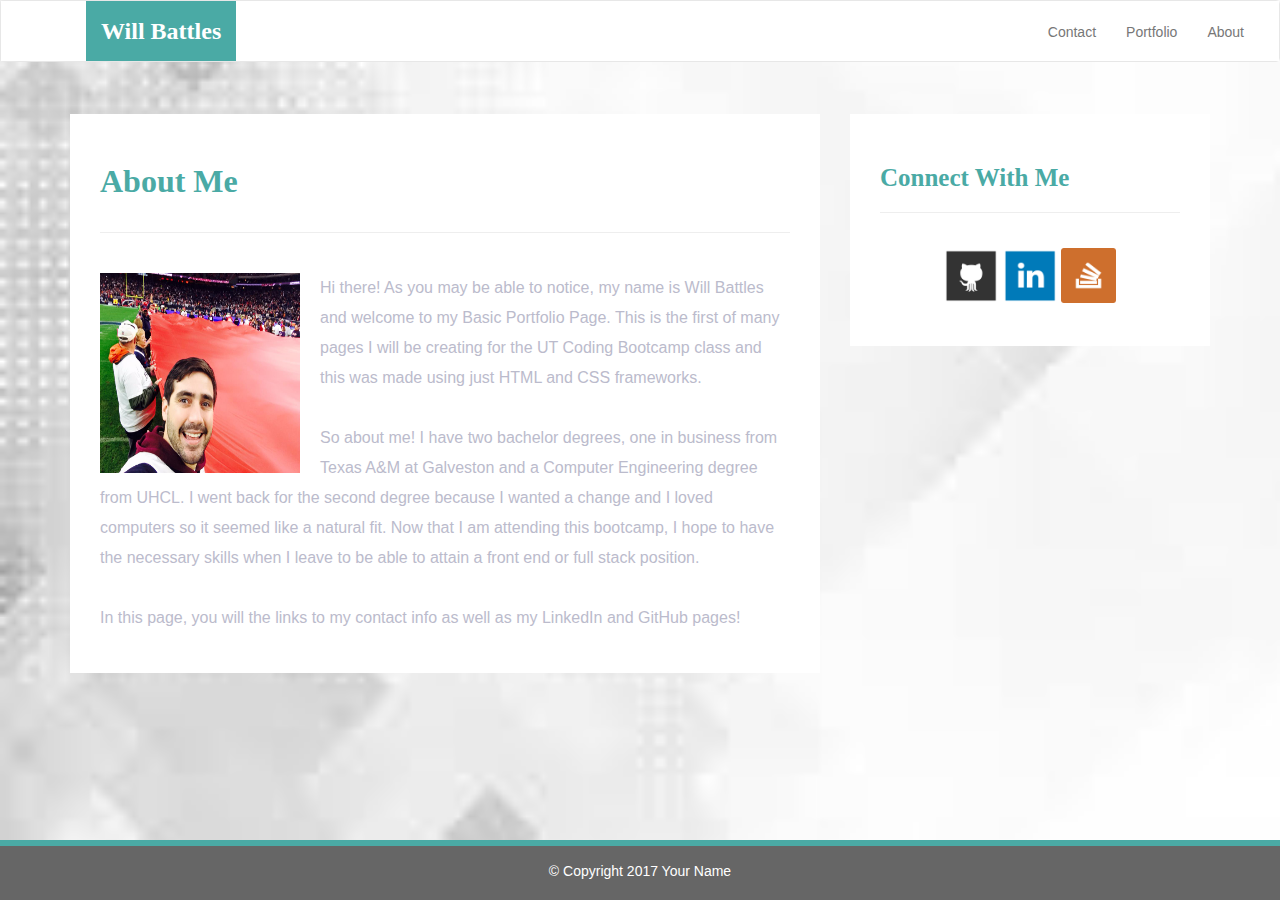
<file: index.html>
<!DOCTYPE html>
<html>
<head>
	<title> Will Battles Basic Portfolio </title>
	<meta charset = "UTF-8">
	<meta name="viewport" content="width=device-width, initial-scale=1.0">
  	<link rel="stylesheet" href="https://maxcdn.bootstrapcdn.com/bootstrap/3.3.6/css/bootstrap.min.css">
	<link rel="stylesheet" href="assets/CSS/style.css" media="screen">

</head>
<body>
<img src="assets/images/background.jpg" id="bg" alt="">
	<!-- This is the start of the page and contains the Nav Bar -->
	<nav class="navbar navbar-default">
		<!-- This will collapse and expand the navbar for a cleaner look on the webpage -->
		<div class="container-fluid navbar-custom">			
			<div class="row">				
				<div class="navbar-header">
					<button type="button" class="navbar-toggle collapsed" data-toggle="collapse" data-target="#bs-example-navbar-collapse-1"
					 aria-expanded="false">
						<span class="sr-only">Toggle navigation</span>
						<span class="icon-bar"></span>
						<span class="icon-bar"></span>
						<span class="icon-bar"></span>
					</button>
					<div class="col-xs-12 phone-nav">
						<a class="navbar-brand" href="#" id="logo"> Will Battles </a>
					</div>
				</div>
	
				<!-- This is where the actual nav bar links are contained -->
				<div class="collapse navbar-collapse" id="bs-example-navbar-collapse-1">
					<ul class="nav navbar-nav navbar-right navbar-right-custom">
						<li>
							<a href="contact.html">Contact</a>
						</li>
						<li>
							<a href="portfolio.html">Portfolio</a>
						</li>
						<li>
							<a href="index.html">About</a>
						</li>
					</ul>
				</div>
			</div>
		</div>
	</nav>
	
	<!-- Start of content wrap -->
	<div class="wrap">
		<div class="container">
			<section class="row">
				<div class="col-md-8">
					<article class="about-me-content">
						<h1 class="about-me-header">About Me</h1>
						<hr class="about-me-hr" />
						<img src="assets/images/profile.jpg" alt="" id="profile-image" />
							<p>
								Hi there! As you may be able to notice, my name is Will Battles and welcome to my Basic Portfolio Page. This is the first
								of many pages I will be creating for the UT Coding Bootcamp class and this was made using just HTML and CSS frameworks.
								<br>
								<br> So about me! I have two bachelor degrees, one in business from Texas A&M at Galveston and a Computer Engineering degree
								from UHCL. I went back for the second degree because I wanted a change and I loved computers so it seemed like a natural
								fit. Now that I am attending this bootcamp, I hope to have the necessary skills when I leave to be able to attain a front
								end or full stack position.
								<br>
								<br> In this page, you will the links to my contact info as well as my LinkedIn and GitHub pages!
							</p>
					</article>
				</div>
				<div class="col-md-4">
					<!-- Start of Connect With Me Area -->
					<section id="connect-with-me-area">
						<div class="connect-with-me-content">
							<h1 class="connect-with-me-header">Connect With Me</h1>
							<hr />
							<div id="images">
								<img src="assets/images/github.png" alt="" class="connect-with-me-photo">
								<img src="assets/images/linkedin.png" alt="" class="connect-with-me-photo">
								<img src="assets/images/stackoverflow.png" alt="" class="connect-with-me-photo">
							</div>
						</div>
					</section>
				</div>
			</section>
		</div>
	</div>
	
	<!-- Footer Section -->
	<footer class="footer">
		<div class="two-toned-footer-color"></div>
		<p class="text-muted text-muted-footer text-center">
			&copy; Copyright 2017 Your Name
		</p>
	</footer>

	<script type="text/javascript" src="https://cdnjs.cloudflare.com/ajax/libs/jquery/3.2.1/jquery.min.js"></script>
	
	<script src="https://maxcdn.bootstrapcdn.com/bootstrap/3.3.7/js/bootstrap.min.js" integrity="sha384-Tc5IQib027qvyjSMfHjOMaLkfuWVxZxUPnCJA7l2mCWNIpG9mGCD8wGNIcPD7Txa"
	 crossorigin="anonymous"></script>
	</body>
	
	</html>
</file>
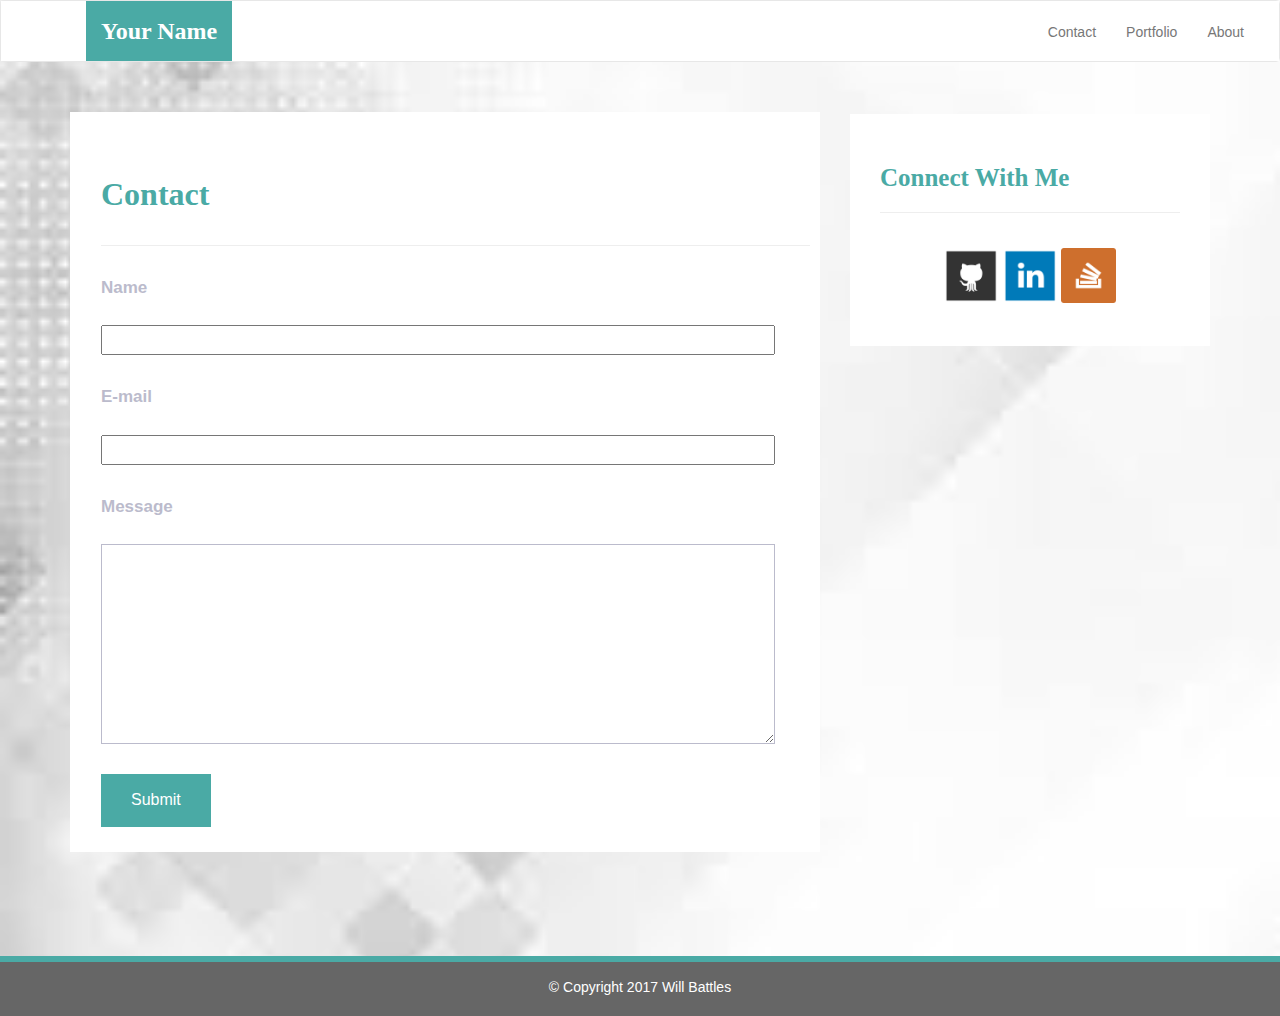
<file: contact.html>
<html>
<head>
	<title> Will Battles Contact Page</title>
	<meta charset = "UTF-8">
	<meta name="viewport" content="width=device-width, initial-scale=1.0">
  	<link rel="stylesheet" href="https://maxcdn.bootstrapcdn.com/bootstrap/3.3.6/css/bootstrap.min.css">
	<link rel="stylesheet" href="assets/CSS/style.css" media="screen">

</head>
<body>
	<img src="assets/images/background.jpg" id="bg" alt="">
	<!-- Nav Bar (same as index page) -->
	<nav class="navbar navbar-default">
		<div class="container-fluid navbar-custom">
			<div class="row">
				<div class="navbar-header">
					<button type="button" class="navbar-toggle collapsed" data-toggle="collapse" data-target="#bs-example-navbar-collapse-1"
					 aria-expanded="false">
						<span class="sr-only">Toggle navigation</span>
						<span class="icon-bar"></span>
						<span class="icon-bar"></span>
						<span class="icon-bar"></span>
					</button>
					<div class="col-xs-12 phone-nav">
						<a class="navbar-brand" href="#" id="logo">Your Name</a>
					</div>
				</div>
				<div class="collapse navbar-collapse" id="bs-example-navbar-collapse-1">
					<ul class="nav navbar-nav navbar-right navbar-right-custom">
						<li>
							<a href="contact.html">Contact</a>
						</li>
						<li>
							<a href="portfolio.html">Portfolio</a>
						</li>
						<li>
							<a href="index.html">About</a>
						</li>
					</ul>
				</div>
			</div>
		</div>
	</nav>
	<!-- End of navbar -->
	
	<!-- Start of content wrap -->
	<div class="wrap">
		<div class="container">
			<section class="row">
				<div class="col-md-8">
					<form class="contact-form">
						<h1 class="contact-form-header">Contact</h1>
						<hr class="contact-hr" />
						<div class="form-group">
							<label class="label-name" for="name">Name</label>
							<input type="text" id="name_input" name="user_name" />
						</div>
						<div class="form-group">
							<label class="label-mail" for="mail">E-mail</label>
							<input type="email" id="mail_input" name="user_mail" />
						</div>
						<div class="form-group">
							<label class="label-msg" for="msg">Message</label>
							<br />
							<textarea id="msg" name="user_message_input" cols=600></textarea>
						</div>
						<button class="submit-btn">Submit</button>
					</form>
				</div>
				<div class="col-md-4">
	
					<!-- Start of Connect With Me Area -->
					<section id="connect-with-me-area">
						<div class="connect-with-me-content">
							<h1 class="connect-with-me-header">Connect With Me</h1>
							<hr />
							<div id="images">
								<img src="assets/images/github.png" alt="" class="connect-with-me-photo">
								<img src="assets/images/linkedin.png" alt="" class="connect-with-me-photo">
								<img src="assets/images/stackoverflow.png" alt="" class="connect-with-me-photo">
							</div>
						</div>
					</section>
					
				</div>
			</section>
		</div>
	</div>
	
	<!-- Footer Section -->
	<footer class="footer">
		<div class="two-toned-footer-color"></div>
		<p class="text-muted text-muted-footer text-center">
			&copy; Copyright 2017 Will Battles
		</p>
	</footer>

	<script type="text/javascript" src="https://cdnjs.cloudflare.com/ajax/libs/jquery/3.2.1/jquery.min.js"></script>

	<script src="https://maxcdn.bootstrapcdn.com/bootstrap/3.3.7/js/bootstrap.min.js" integrity="sha384-Tc5IQib027qvyjSMfHjOMaLkfuWVxZxUPnCJA7l2mCWNIpG9mGCD8wGNIcPD7Txa"
	 crossorigin="anonymous"></script>

</body>
</html>
</file>
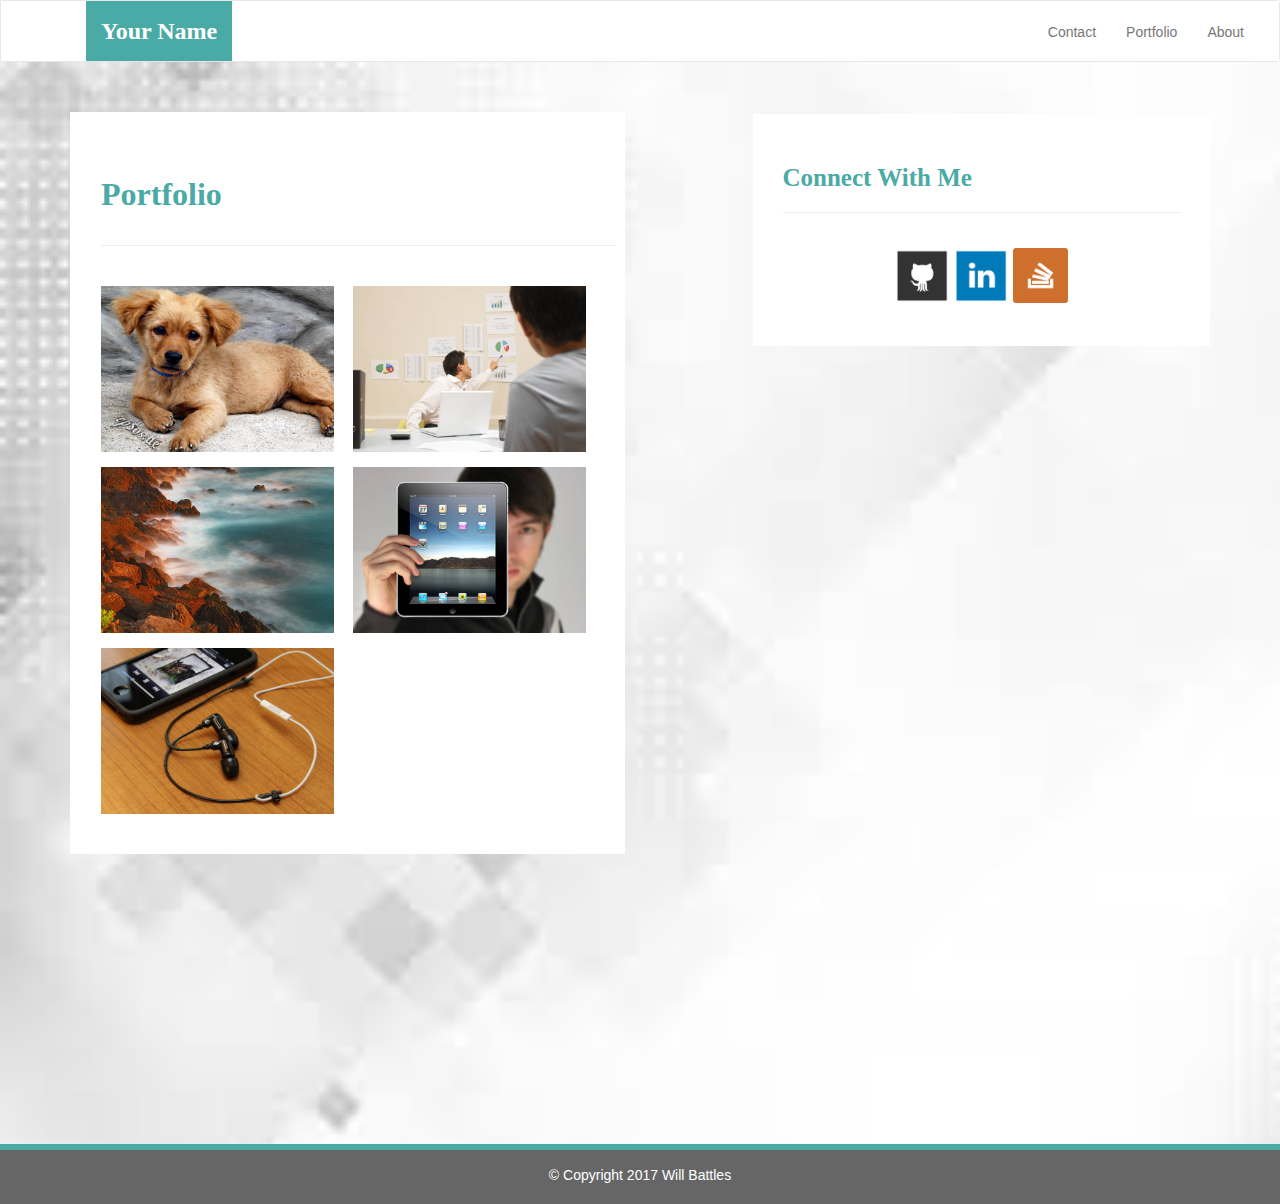
<file: portfolio.html>
<!DOCTYPE html>
<html>
<head>
	<title> Will Battles Portfolio </title>
	<meta charset = "UTF-8">
	<meta name="viewport" content="width=device-width, initial-scale=1.0">
  	<link rel="stylesheet" href="https://maxcdn.bootstrapcdn.com/bootstrap/3.3.6/css/bootstrap.min.css">
	<link rel="stylesheet" href="assets/CSS/style.css" media="screen">

</head>
<body>
	<img src="assets/images/background.jpg" id="bg" alt="">
	<!-- Nav Bar (same as index page) -->
	<nav class="navbar navbar-default">
		<div class="container-fluid navbar-custom">
			<div class="row">
				<div class="navbar-header">
					<button type="button" class="navbar-toggle collapsed" data-toggle="collapse" data-target="#bs-example-navbar-collapse-1"
					 aria-expanded="false">
						<span class="sr-only">Toggle navigation</span>
						<span class="icon-bar"></span>
						<span class="icon-bar"></span>
						<span class="icon-bar"></span>
					</button>
					<div class="col-xs-12 phone-nav">
						<a class="navbar-brand" href="#" id="logo">Your Name</a>
					</div>
				</div>
				<div class="collapse navbar-collapse" id="bs-example-navbar-collapse-1">
					<ul class="nav navbar-nav navbar-right navbar-right-custom">
						<li>
							<a href="contact.html">Contact</a>
						</li>
						<li>
							<a href="portfolio.html">Portfolio</a>
						</li>
						<li>
							<a href="index.html">About</a>
						</li>
					</ul>
				</div>
			</div>
		</div>
	</nav>

	<!-- Start of content wrap -->
	<div class="wrap">
		<div class="container">
			<section class="row">
				<div class="col-md-7">
					<section id="portfolio-area">
						<h1 class="port-header">Portfolio</h1>
						<hr class="port-hr" />
						<img class="port-imgs" src="assets/images/animal1.jpg" alt="">
						<img class="port-imgs" src="assets/images/business1.jpg" alt="">
						<img class="port-imgs" src="assets/images/nature1.jpg" alt="">
						<img class="port-imgs" src="assets/images/programs.jpg" alt="">
						<img class="port-imgs" src="assets/images/tech1.jpg" alt="">
					</section>
				</div>
				<div class="col-md-5">
	
					<!-- Start of Connect With Me Area -->
					<section id="connect-with-me-area">
						<div class="connect-with-me-content">
							<h1 class="connect-with-me-header">Connect With Me</h1>
							<hr />
							<div id="images">
								<img src="assets/images/github.png" alt="" class="connect-with-me-photo">
								<img src="assets/images/linkedin.png" alt="" class="connect-with-me-photo">
								<img src="assets/images/stackoverflow.png" alt="" class="connect-with-me-photo">
							</div>
						</div>
					</section>
	
					<!-- End of the Connect With Me Area -->
				</div>
			</section>
		</div>
	</div>
	<!-- End of content wrap -->
	
	<!-- Start of footer -->
	<footer class="footer">
		<div class="two-toned-footer-color"></div>
		<p class="text-muted text-muted-footer text-center">
			&copy; Copyright 2017 Will Battles
		</p>
	</footer>
	<!-- End of footer -->
	
	<!-- jQuery CDN -->
	<script type="text/javascript" src="https://cdnjs.cloudflare.com/ajax/libs/jquery/3.2.1/jquery.min.js"></script>
	
	<!-- Bootstrap CDN -->
	<script src="https://maxcdn.bootstrapcdn.com/bootstrap/3.3.7/js/bootstrap.min.js" integrity="sha384-Tc5IQib027qvyjSMfHjOMaLkfuWVxZxUPnCJA7l2mCWNIpG9mGCD8wGNIcPD7Txa"
	 crossorigin="anonymous"></script>


</body>
</html>
</file>
<file: assets/CSS/style.css>
body {

  margin-bottom: 150px;
  font-family: Arial, "Helvetica Neue", Helvetica, sans-serif;
}

#bg {
  position: fixed; 
  top: 0; 
  left: 0; 
	
  /* Preserve aspet ratio */
  min-width: 100%;
  min-height: 100%;
}

html {
  position: relative;
  min-height: 100%;
}

/* ---------NAV START---------- */

.navbar-custom {
  background-color: #fff;
}

#logo {
  height: 60px;
  padding-top: 20px;
  padding-bottom: 5px;
  margin-left: 70px;
  font-family: Georgia, Times, "Times New Roman", serif;
  font-size: 24px;
  font-weight: bold;
  color: #fff;
  background: #4aaaa5;
}

.navbar-right-custom {
  padding-top: 6px;
  padding-right: 20px;
  font-family: Arial;
  font-weight: lighter;
}

.navbar-nav > li > a:hover {
  color: #4aaaa5;
}

/* --------NAV END---------- */

.about-me-header {
  margin-bottom: 33px;
  font-family: Georgia, Times, "Times New Roman", serif;
  font-size: 32px;
  font-weight: bold;
  color: #4aaaa5;
}

.about-me-content {
  width: 100%;
  padding: 30px;
  margin-top: 32px;
  background-color: #fff;
}

.about-me-content > p {
  padding-top: 20px;
  font-size: 16px;
  line-height: 30px;
  color: #bbc;
}

#profile-image{
  float: left;
  width: 200px;
  height: 200px;
  margin-top: 20px;
  margin-right: 20px;
}

/* ----------------- */

/* CONNECT W/ ME CSS */

/* ----------------- */

#connect-with-me-area {
  width: 100%;
  padding: 30px 30px 43px;
  margin-top: 32px;
  background-color: #fff;
}

.connect-with-me-header {
  margin-bottom: 15px;
  font-family: Georgia, Times, "Times New Roman", serif;
  font-size: 25px;
  font-weight: bold;
  color: #4aaaa5;
}

.connect-with-me-photo {
  width: 55px;
  height: 55px;
}

#images {
  padding-top: 15px;
  text-align: center;
}

/* -------END-------- */

.footer {
  position: absolute;
  bottom: 0;
  width: 100%;
  height: 60px;
  margin-top: 30px;
  background-color: #666;
}

.text-muted-footer {
  margin-top: 15px;
  color: #fff;
}

.two-toned-footer-color {
  height: 6px;
  padding-top: 3px;
  background-color: #4aaaa5;
}

/* ----------------- */

/* CONTACT FORM CSS  */

/* ----------------- */

.contact-form {
  width: 100%;
  padding: 45px 10px 25px 31px;
  margin-top: 30px;
  background-color: #fff;
}

.contact-form-header,
.port-header {

  margin-bottom: 33px;
  font-family: Georgia, Times, "Times New Roman", serif;
  font-size: 32px;
  font-weight: bold;
  color: #4aaaa5;
}

#name_input,
#mail_input,
#msg {
  width: 95%;
  height: 30px;
  margin-top: 20px;
  margin-bottom: 15px;
}

#msg {
  height: 200px;
  border-color: #bbc;
}

.label-name,
.label-msg,
.label-mail {
  font-size: 17px;
  color: #bbc;
}

.contact-hr {
  margin-bottom: 30px;
}

.submit-btn {
  padding: 15px 30px;
  font-size: 16px;
  font-weight: lighter;
  color: #fff;
  background-color: #4aaaa5;
  border: 0;
}

/* --------END-------- */


/* ----------------- */

/* PORTFOLIO PAGE CSS */

/* ------------------ */

#portfolio-area {
  width: 85%;
  padding: 45px 10px 25px 31px;
  margin-top: 30px;
  margin-bottom: 200px;
  background-color: #fff;
}

.port-hr {
  margin-bottom: 40px;
}

.port-imgs {
  width: 233px;
  height: 166px;
  margin-right: 15px;
  margin-bottom: 15px;
}

/* --------END--------- */




/* ----------------- */

/* MEDIA  QUERY  CSS */

/* ----------------- */

@media only screen and (max-width: 767px) {
  .navbar-header {
    background-color: #4aaaa5;
  }

  #logo {
    width: 100%;
    height: 60px;
    padding-top: 20px;
    padding-bottom: 5px;
    margin-left: 0;
    font-family: Georgia, Times, "Times New Roman", serif;
    font-size: 24px;
    font-weight: bold;
    color: #fff;
    text-align: center;
    background: #4aaaa5;
  }
}
</file>
